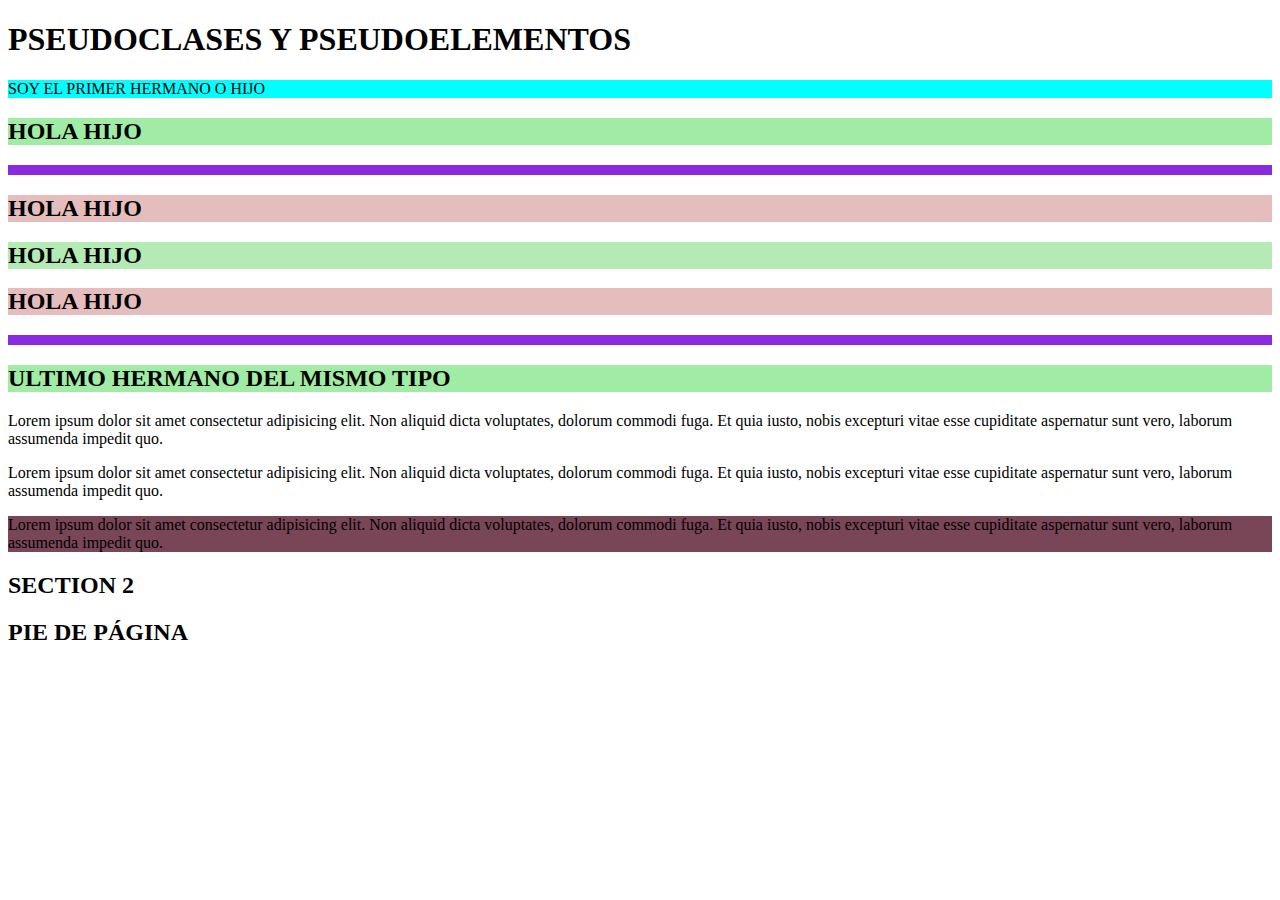
<file: index.html>
<!DOCTYPE html>
<html lang="en">
  <head>
    <meta charset="UTF-8" />
    <meta http-equiv="X-UA-Compatible" content="IE=edge" />
    <meta name="viewport" content="width=device-width, initial-scale=1.0" />
    <link rel="stylesheet" href="css/style.css" />
    <title>PSEUDOCLASES Y PSEUDOELEMENTOS</title>
  </head>
  <body>
    <header>
      <h1>PSEUDOCLASES Y PSEUDOELEMENTOS</h1>
    </header>
    <main>
      <section class="padre">
        <!-- HIJO PRIMERO -->

        <p>
          SOY EL PRIMER HERMANO O HIJO
        </p>
        <div>
          <h2>HOLA HIJO</h2>
        </div>
        <div></div>
        <div>
          <h2>HOLA HIJO</h2>
        </div>
        <div>
          <h2>HOLA HIJO</h2>
        </div>
        <div>
          <h2>HOLA HIJO</h2>
        </div>
        <div></div>
        <div>
          <h2>ULTIMO HERMANO DEL MISMO TIPO</h2>
        </div>
        <p>
          Lorem ipsum dolor sit amet consectetur adipisicing elit. Non aliquid
          dicta voluptates, dolorum commodi fuga. Et quia iusto, nobis excepturi
          vitae esse cupiditate aspernatur sunt vero, laborum assumenda impedit
          quo.
        </p>
        <!-- HIJO SEGUNDO -->
        <p>
          Lorem ipsum dolor sit amet consectetur adipisicing elit. Non aliquid
          dicta voluptates, dolorum commodi fuga. Et quia iusto, nobis excepturi
          vitae esse cupiditate aspernatur sunt vero, laborum assumenda impedit
          quo.
        </p>
        <p>
          Lorem ipsum dolor sit amet consectetur adipisicing elit. Non aliquid
          dicta voluptates, dolorum commodi fuga. Et quia iusto, nobis excepturi
          vitae esse cupiditate aspernatur sunt vero, laborum assumenda impedit
          quo.
        </p>
      </section>
      <section>
        <h2>SECTION 2</h2>
      </section>
    </main>
    <footer>
      <h2>PIE DE PÁGINA</h2>
    </footer>
  </body>
</html>
</file>
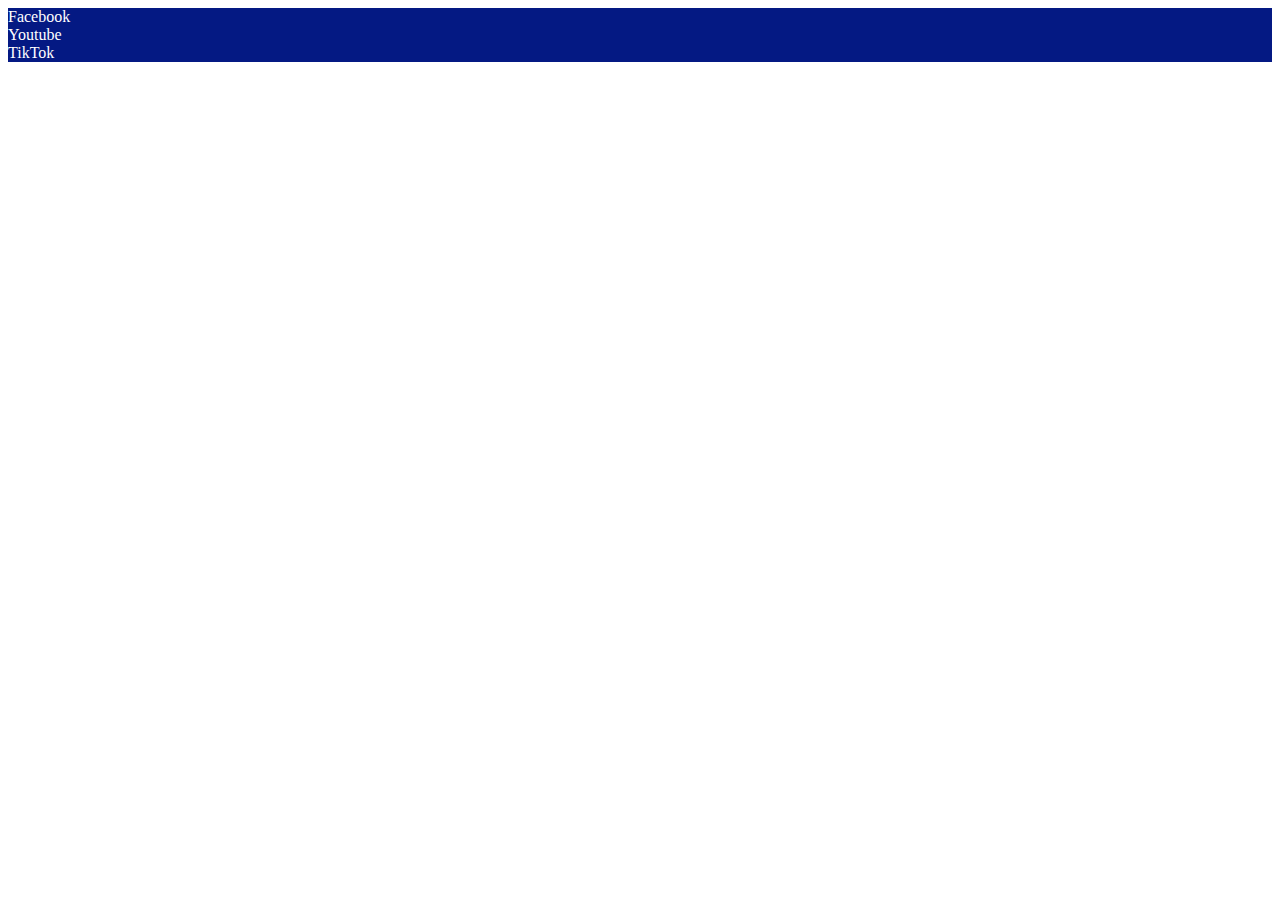
<file: enlaces.html>
<!DOCTYPE html>
<html lang="en">
  <head>
    <meta charset="UTF-8" />
    <meta http-equiv="X-UA-Compatible" content="IE=edge" />
    <meta name="viewport" content="width=device-width, initial-scale=1.0" />
    <link rel="stylesheet" href="css/style.css" />
    <title>Enlaces</title>
  </head>
  <body>
    <a href="https://facebook.com/" target="_blank">Facebook</a>
    <a href="https://youtube.com/" target="_blank">Youtube</a>
    <a href="https://tiktok.com/" target="_blank">TikTok</a>
  </body>
</html>
</file>
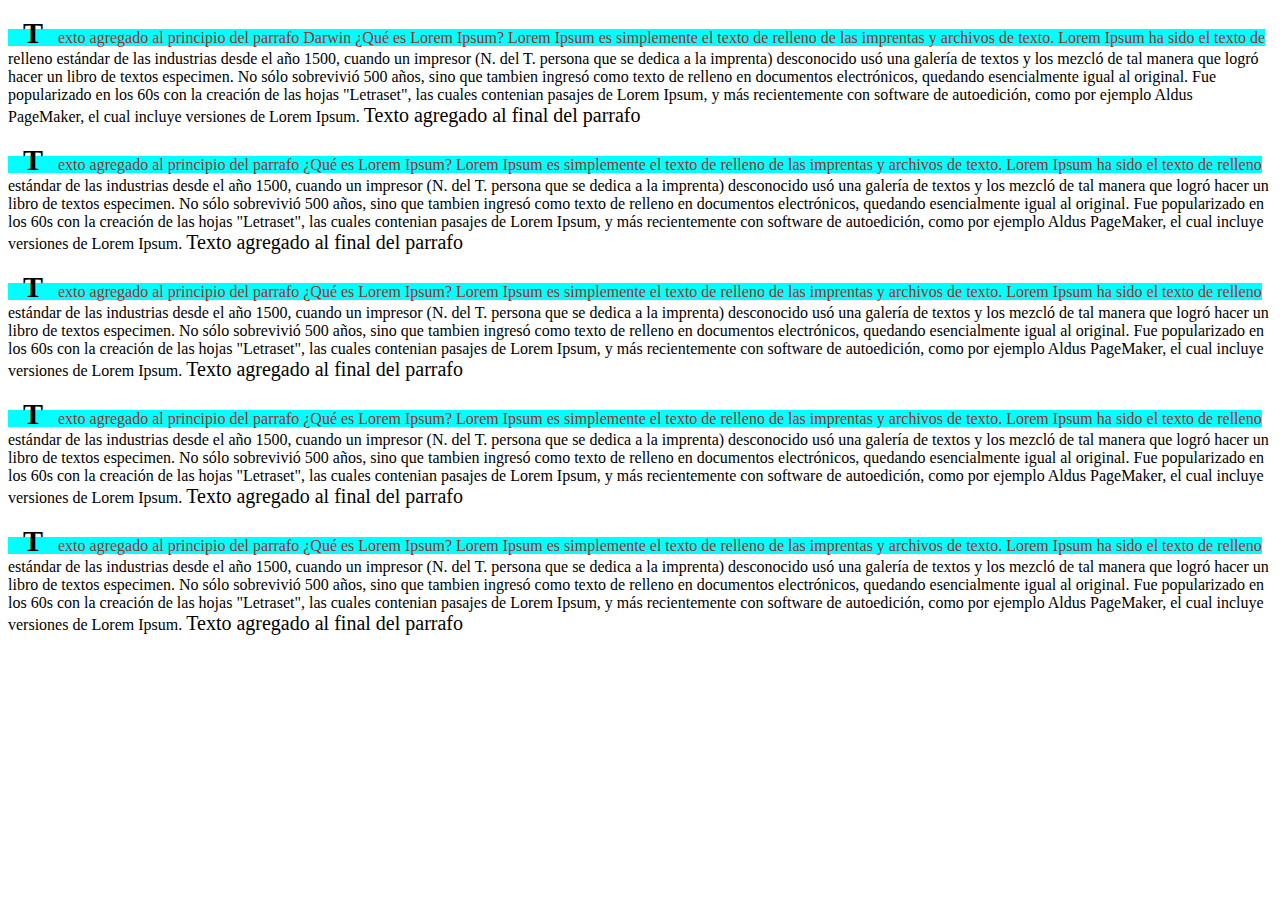
<file: parrafos.html>
<!DOCTYPE html>
<html lang="en">
  <head>
    <meta charset="UTF-8" />
    <meta http-equiv="X-UA-Compatible" content="IE=edge" />
    <meta name="viewport" content="width=device-width, initial-scale=1.0" />
    <link rel="stylesheet" href="css/estilo.css" />
    <title>Document</title>
  </head>
  <body>
    <p>
      Darwin ¿Qué es Lorem Ipsum? Lorem Ipsum es simplemente el texto de relleno
      de las imprentas y archivos de texto. Lorem Ipsum ha sido el texto de
      relleno estándar de las industrias desde el año 1500, cuando un impresor
      (N. del T. persona que se dedica a la imprenta) desconocido usó una
      galería de textos y los mezcló de tal manera que logró hacer un libro de
      textos especimen. No sólo sobrevivió 500 años, sino que tambien ingresó
      como texto de relleno en documentos electrónicos, quedando esencialmente
      igual al original. Fue popularizado en los 60s con la creación de las
      hojas "Letraset", las cuales contenian pasajes de Lorem Ipsum, y más
      recientemente con software de autoedición, como por ejemplo Aldus
      PageMaker, el cual incluye versiones de Lorem Ipsum.
    </p>
    <p>
      ¿Qué es Lorem Ipsum? Lorem Ipsum es simplemente el texto de relleno de las
      imprentas y archivos de texto. Lorem Ipsum ha sido el texto de relleno
      estándar de las industrias desde el año 1500, cuando un impresor (N. del
      T. persona que se dedica a la imprenta) desconocido usó una galería de
      textos y los mezcló de tal manera que logró hacer un libro de textos
      especimen. No sólo sobrevivió 500 años, sino que tambien ingresó como
      texto de relleno en documentos electrónicos, quedando esencialmente igual
      al original. Fue popularizado en los 60s con la creación de las hojas
      "Letraset", las cuales contenian pasajes de Lorem Ipsum, y más
      recientemente con software de autoedición, como por ejemplo Aldus
      PageMaker, el cual incluye versiones de Lorem Ipsum.
    </p>
    <p>
      ¿Qué es Lorem Ipsum? Lorem Ipsum es simplemente el texto de relleno de las
      imprentas y archivos de texto. Lorem Ipsum ha sido el texto de relleno
      estándar de las industrias desde el año 1500, cuando un impresor (N. del
      T. persona que se dedica a la imprenta) desconocido usó una galería de
      textos y los mezcló de tal manera que logró hacer un libro de textos
      especimen. No sólo sobrevivió 500 años, sino que tambien ingresó como
      texto de relleno en documentos electrónicos, quedando esencialmente igual
      al original. Fue popularizado en los 60s con la creación de las hojas
      "Letraset", las cuales contenian pasajes de Lorem Ipsum, y más
      recientemente con software de autoedición, como por ejemplo Aldus
      PageMaker, el cual incluye versiones de Lorem Ipsum.
    </p>
    <p>
      ¿Qué es Lorem Ipsum? Lorem Ipsum es simplemente el texto de relleno de las
      imprentas y archivos de texto. Lorem Ipsum ha sido el texto de relleno
      estándar de las industrias desde el año 1500, cuando un impresor (N. del
      T. persona que se dedica a la imprenta) desconocido usó una galería de
      textos y los mezcló de tal manera que logró hacer un libro de textos
      especimen. No sólo sobrevivió 500 años, sino que tambien ingresó como
      texto de relleno en documentos electrónicos, quedando esencialmente igual
      al original. Fue popularizado en los 60s con la creación de las hojas
      "Letraset", las cuales contenian pasajes de Lorem Ipsum, y más
      recientemente con software de autoedición, como por ejemplo Aldus
      PageMaker, el cual incluye versiones de Lorem Ipsum.
    </p>
    <p>
      ¿Qué es Lorem Ipsum? Lorem Ipsum es simplemente el texto de relleno de las
      imprentas y archivos de texto. Lorem Ipsum ha sido el texto de relleno
      estándar de las industrias desde el año 1500, cuando un impresor (N. del
      T. persona que se dedica a la imprenta) desconocido usó una galería de
      textos y los mezcló de tal manera que logró hacer un libro de textos
      especimen. No sólo sobrevivió 500 años, sino que tambien ingresó como
      texto de relleno en documentos electrónicos, quedando esencialmente igual
      al original. Fue popularizado en los 60s con la creación de las hojas
      "Letraset", las cuales contenian pasajes de Lorem Ipsum, y más
      recientemente con software de autoedición, como por ejemplo Aldus
      PageMaker, el cual incluye versiones de Lorem Ipsum.
    </p>
  </body>
</html>
</file>
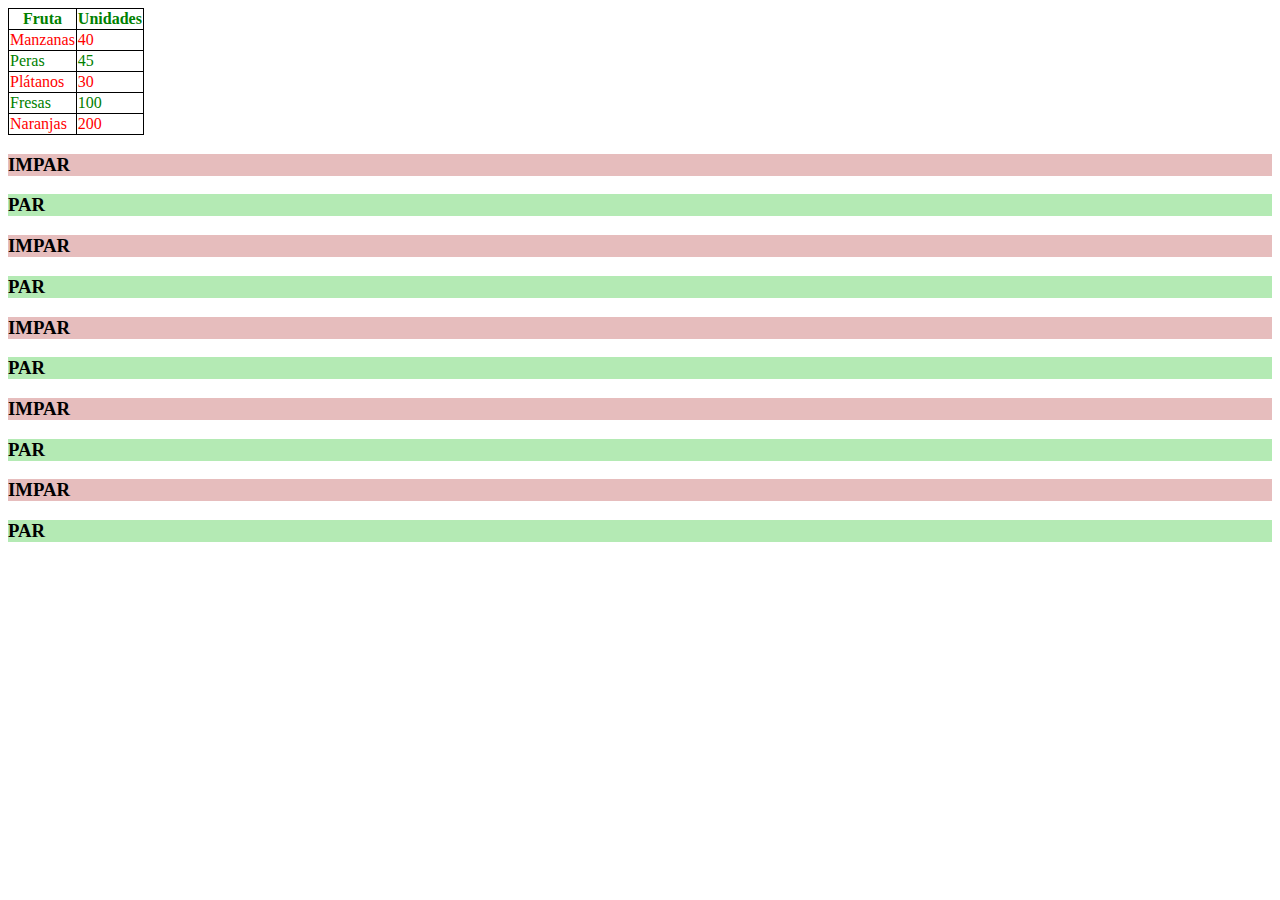
<file: tabla.html>
<!DOCTYPE html>
<html lang="en">
  <head>
    <meta charset="UTF-8" />
    <meta http-equiv="X-UA-Compatible" content="IE=edge" />
    <meta name="viewport" content="width=device-width, initial-scale=1.0" />
    <link rel="stylesheet" href="css/style.css" />
    <title>Tabla</title>
  </head>
  <body>
    <table>
      <tr>
        <th>Fruta</th>
        <th>Unidades</th>
      </tr>
      <tr>
        <td>Manzanas</td>
        <td>40</td>
      </tr>
      <tr>
        <td>Peras</td>
        <td>45</td>
      </tr>
      <tr>
        <td>Plátanos</td>
        <td>30</td>
      </tr>
      <tr>
        <td>Fresas</td>
        <td>100</td>
      </tr>
      <tr>
        <td>Naranjas</td>
        <td>200</td>
      </tr>
    </table>
    <div>
      <h3>IMPAR</h3>
    </div>
    <div>
      <h3>PAR</h3>
    </div>
    <div>
      <h3>IMPAR</h3>
    </div>
    <div>
      <h3>PAR</h3>
    </div>
    <div>
      <h3>IMPAR</h3>
    </div>
    <div>
      <h3>PAR</h3>
    </div>
    <div>
      <h3>IMPAR</h3>
    </div>
    <div>
      <h3>PAR</h3>
    </div>
    <div>
      <h3>IMPAR</h3>
    </div>
    <div>
      <h3>PAR</h3>
    </div>
  </body>
</html>
</file>
<file: css/style.css>
.padre p:first-child{
 background-color: aqua;
}

.padre p:last-child{
    background-color: rgb(121, 70, 87);
   }

.padre div:first-of-type{
    background-color: rgb(161, 236, 164);
   }

   .padre div:last-of-type{
    background-color: rgb(161, 236, 164);
   }

   .padre div:empty{
height: 10px;
background-color: blueviolet;
   }
  /*  section:first-child{
    background-color: rgb(255, 214, 214);
   } */

/* ESTILOS DE LA TABLA */
   tr:nth-child(odd){ color: green;}
tr:nth-child(even){ color: red;}
table{border-collapse: collapse;}
tr td, tr th{border: 1px solid black;}

/* ESTILOS PARA DIV PARES E IMPARES */

div:nth-child(odd){ background-color: rgb(180, 234, 180);}
div:nth-child(even){ background-color: rgb(230, 189, 189);}

/* ENLACES */
a{
    display: block;
}

a:focus{
    background-color: rgb(94, 227, 176);
}

a:active{
    text-decoration: none;
    color: rgb(139, 37, 17);
}

a:hover{
    text-decoration: none;
    color: white;
    background-color: rgb(67, 36, 36);
}


a:link{
    text-decoration: none;
    color: white;
    background-color: rgb(4, 25, 131);
}

a:visited{
    text-decoration: none;
    color: white;
    background-color: rgb(182, 18, 56);
}
</file>
<file: css/estilo.css>
/* PRIMERA LINEA DEL PARRAFO */
p::first-line{
    background-color: aqua;
    color: brown;
}

p::first-letter{
    padding: 15px;
    font-size: 30px;
    color: black;
    font-weight: bold;
}

p::before{
    content: 'Texto agregado al principio del parrafo';
}

p::after{
    font-size: 20px;
    color: black;
    content: 'Texto agregado al final del parrafo';
}

p::selection{
    background-color: khaki;
}


html::-webkit-scrollbar {
    width: 8px;               /* width of the entire scrollbar */
  }
  
  html::-webkit-scrollbar-track {
    background: orange;        /* color of the tracking area */
  }
  
  html::-webkit-scrollbar-thumb {
    background-color: rgb(38, 38, 116);    /* color of the scroll thumb */
    border-radius: 20px;       /* roundness of the scroll thumb */
    border: 3px solid rgb(10, 128, 53);  /* creates padding around scroll thumb */
  }
</file>
